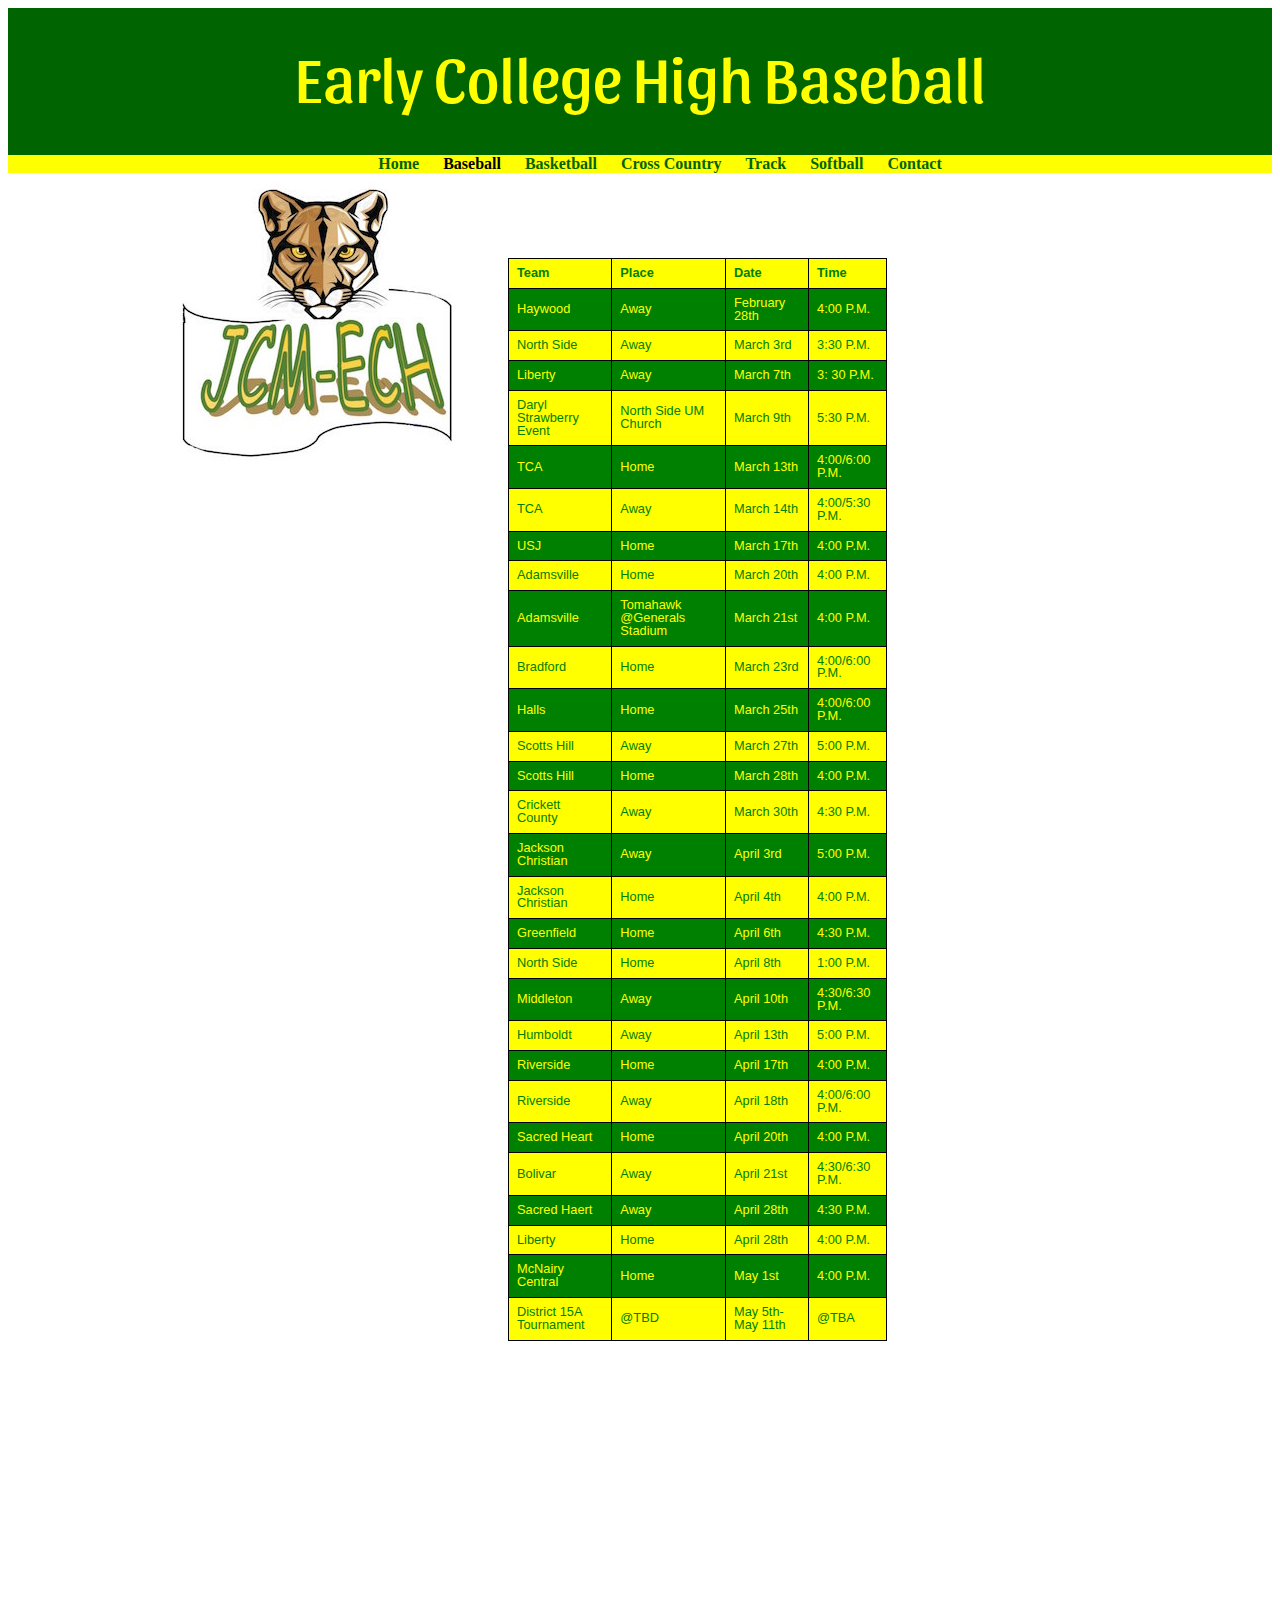
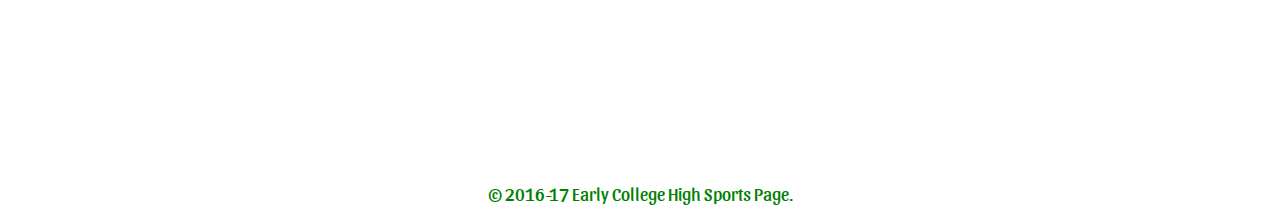
<file: baseball.html>
<!DOCTYPE html>
<html>
  <head>
    <style>
table {
    font-family: arial, sans-serif;
    border-collapse: collapse;
    width: 30%;
    position: absolute;
    Top: 250px;
    line-height: 100%;
    font-size: .80em;
    left: 500px;
    
}

th {
    border: 1px solid black;
    text-align: left;
    padding: 8px;
    color: green;
}
td {
    border: 1px solid black;
    text-align: left;
    padding: 8px;
}

tr:nth-child(even) {
    background-color: green;
    color: yellow
}

tr:nth-child(odd) {
    background-color: yellow;
    color: green;
}
</style>
    <meta charset="utf-8">
    <title>ECH | Baseball</title> 
    <link rel="stylesheet" href="css/main.css">
    <link href='https://fonts.googleapis.com/css?family=Changa+One|Open+Sans:400,400i,700,700i,800' rel='stylesheet' type='text/css'>
    <link href="https://fonts.googleapis.com/css?family=Sansita" rel="stylesheet">
  </head>
    <header>
      <a href="index.html" id="logo">
        <h1>Early College High Baseball</h1>
      </a>
      <nav>
        <ul>
          <li><a href="index.html">Home</a></li>
          <li><a href="baseball.html" class="selected">Baseball</a></li> 
          <li><a href="basketball.html">Basketball</a></li>
          <li><a href="crosscountry.html">Cross Country</a></li>
          <li><a href="track.html">Track</a></li>
          <li><a href="softball.html">Softball</a></li>
          <li><a href="contact.html">Contact</a></li>
        </ul>
      </nav>
    </header>
    <div id="wrapper">
      <section>
        <ul id="gallery">
          <li>
            <a href="img/numbers-01.jpg">
              <img src="img/numbers-01.jpg" alt="">
            </a>
          </li>
     </ul>
      </section>
    </div>
  <body>
    <table>
  <tr>
    <th>Team</th>
    <th>Place</th>
    <th>Date</th>
    <th>Time</th>
  </tr>
  <tr>
    <td>Haywood</td>
    <td>Away</td>
    <td>February 28th</td>
    <td>4:00 P.M.</td>
  </tr>
  <tr>
    <td>North Side </td>
    <td>Away</td>
    <td>March 3rd</td>
    <td>3:30 P.M.</td>
  </tr>
  <tr>
    <td>Liberty</td>
    <td>Away</td>
    <td>March 7th</td>
    <td>3: 30 P.M.</td>
  </tr>
  <tr>
    <td>Daryl Strawberry Event</td>
    <td>North Side UM Church</td>
    <td>March 9th</td>
    <td>5:30 P.M.</td>
  </tr>
  <tr>
    <td>TCA</td>
    <td>Home</td>
    <td>March 13th</td>
    <td>4:00/6:00 P.M.</td>
  </tr>
  <tr>
    <td>TCA</td>
    <td>Away</td>
    <td>March 14th</td>
    <td>4:00/5:30 P.M.</td>
  </tr>
  <tr>
    <td>USJ</td>
    <td>Home</td>
    <td>March 17th</td>
    <td>4:00 P.M.</td>
  </tr>
  <tr>
    <td>Adamsville</td>
    <td>Home</td>
    <td>March 20th</td>
    <td>4:00 P.M.</td>
  </tr>  
  <tr>
    <td>Adamsville</td>
    <td>Tomahawk @Generals Stadium</td>
    <td>March 21st</td>
    <td>4:00 P.M.</td>
  </tr>  
  <tr>
    <td>Bradford</td>
    <td>Home</td>
    <td>March 23rd</td>
    <td>4:00/6:00 P.M.</td>
  </tr>  
  <tr>
    <td>Halls</td>
    <td>Home</td>
    <td>March 25th</td>
    <td>4:00/6:00 P.M.</td>
  </tr>  
  <tr>
    <td>Scotts Hill</td>
    <td>Away</td>
    <td>March 27th</td>
    <td>5:00 P.M.</td>
  </tr>
  <tr>
    <td>Scotts Hill</td>
    <td>Home</td>
    <td>March 28th</td>
    <td>4:00 P.M.</td>
  </tr>
   <tr>
    <td>Crickett County</td>
    <td>Away</td>
    <td>March 30th</td>
    <td>4:30 P.M.</td>
  </tr>
  <tr>
    <td>Jackson Christian</td>
    <td>Away</td>
    <td>April 3rd</td>
    <td>5:00 P.M.</td>
  </tr>
  <tr>
    <td>Jackson Christian </td>
    <td>Home</td>
    <td>April 4th</td>
    <td>4:00 P.M.</td>
  </tr>
  <tr>
    <td>Greenfield</td>
    <td>Home</td>
    <td>April 6th</td>
    <td>4:30 P.M.</td>
  </tr>
  <tr>
    <td>North Side</td>
    <td>Home</td>
    <td>April 8th</td>
    <td>1:00 P.M.</td>
  </tr>
  <tr>
    <td>Middleton</td>
    <td>Away</td>
    <td>April 10th</td>
    <td>4:30/6:30 P.M.</td>
  </tr>
  <tr>
    <td>Humboldt</td>
    <td>Away</td>
    <td>April 13th</td>
    <td>5:00 P.M.</td>
  </tr>
  <tr>
    <td>Riverside</td>
    <td>Home</td>
    <td>April 17th</td>
    <td>4:00 P.M.</td>
  </tr>
  <tr>
    <td>Riverside</td>
    <td>Away</td>
    <td>April 18th</td>
    <td>4:00/6:00 P.M.</td>
  </tr>
  <tr>
    <td>Sacred Heart</td>
    <td>Home</td>
    <td>April 20th</td>
    <td>4:00 P.M.</td>
  </tr>
  <tr>
    <td>Bolivar</td>
    <td>Away</td>
    <td>April 21st</td>
    <td>4:30/6:30 P.M.</td>
  </tr>
  <tr>
    <td>Sacred Haert</td>
    <td>Away</td>
    <td>April 28th</td>
    <td>4:30 P.M.</td>
  </tr>
  <tr>
    <td>Liberty</td>
    <td>Home</td>
    <td>April 28th</td>
    <td>4:00 P.M.</td>
  </tr>
  <tr>
    <td>McNairy Central</td>
    <td>Home</td>
    <td>May 1st</td>
    <td>4:00 P.M.</td>
  </tr>
  <tr>
    <td>District 15A Tournament</td>
    <td>@TBD</td>
    <td>May 5th- May 11th</td>
    <td>@TBA</td>
  </tr>
</table>
  </body>
        <footer>
        <p>&copy; 2016-17 Early College High Sports Page.</p>
      </footer>
</html>
</file>
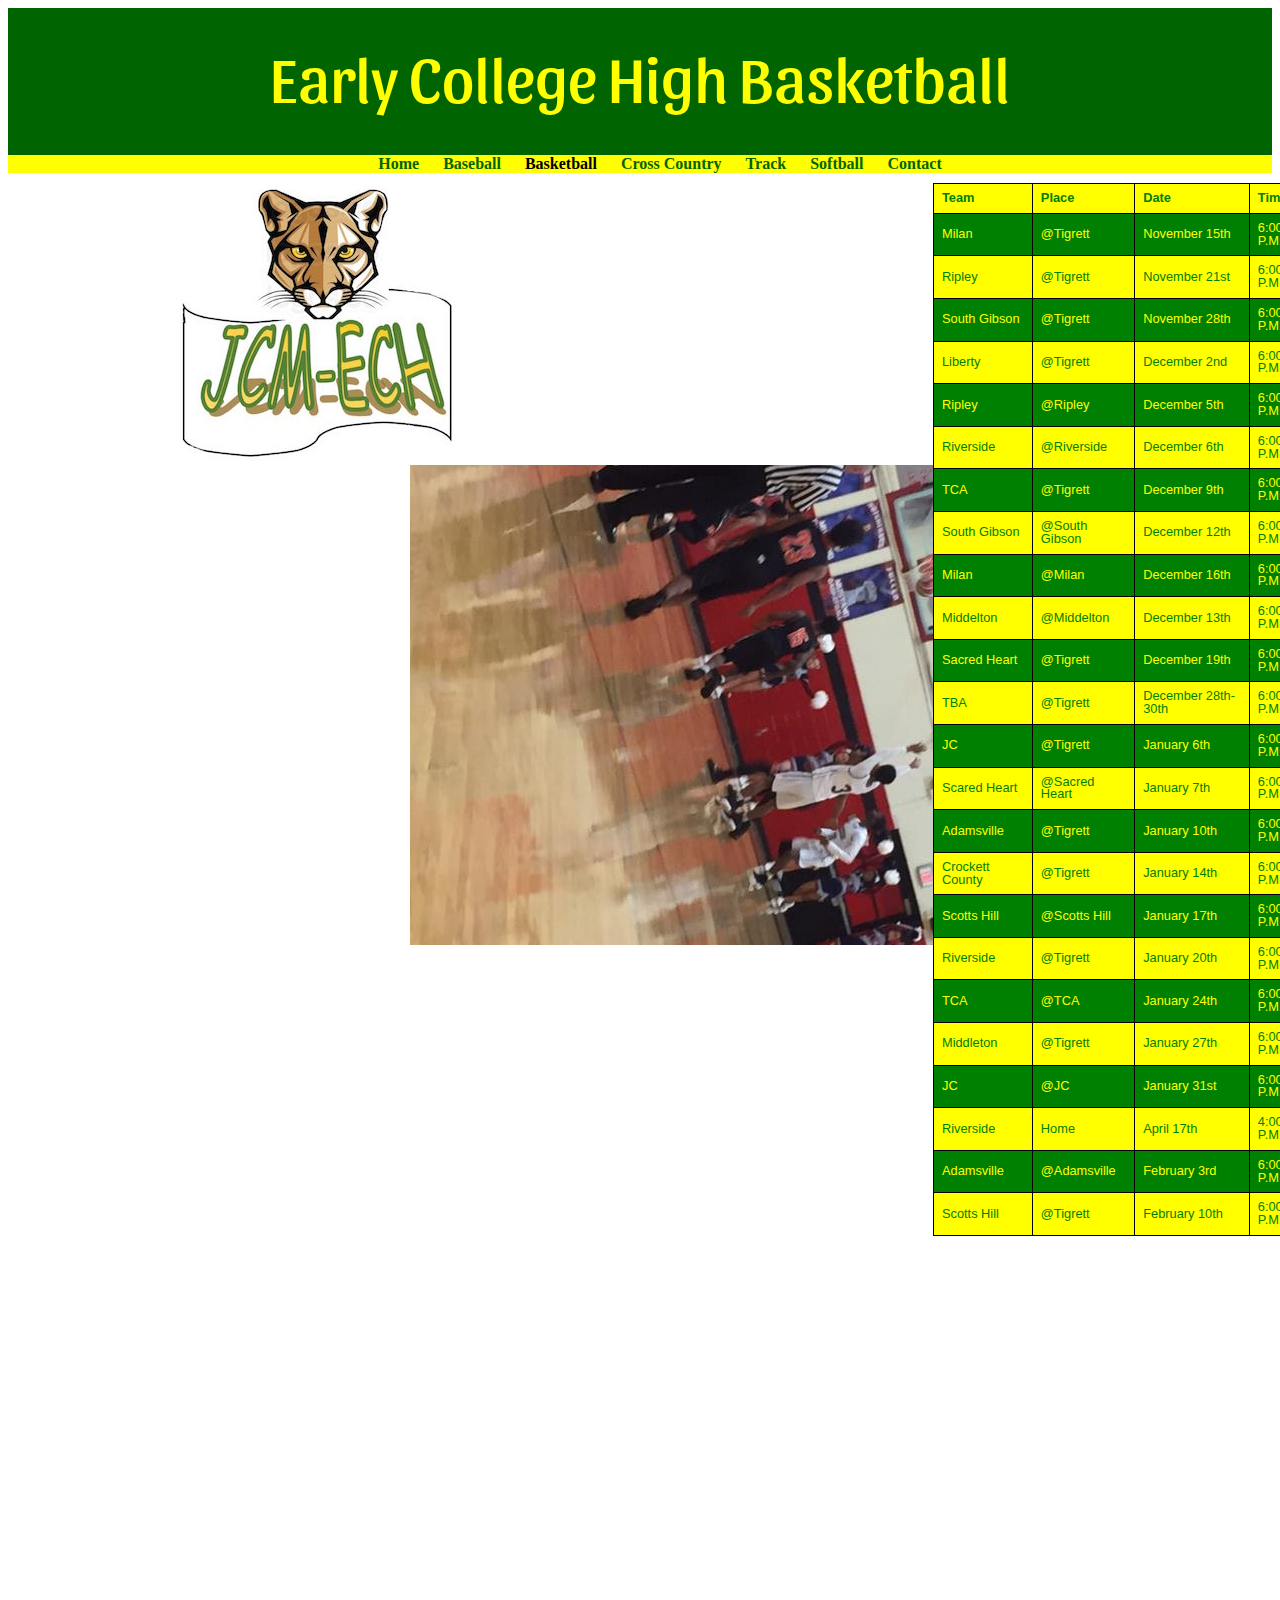
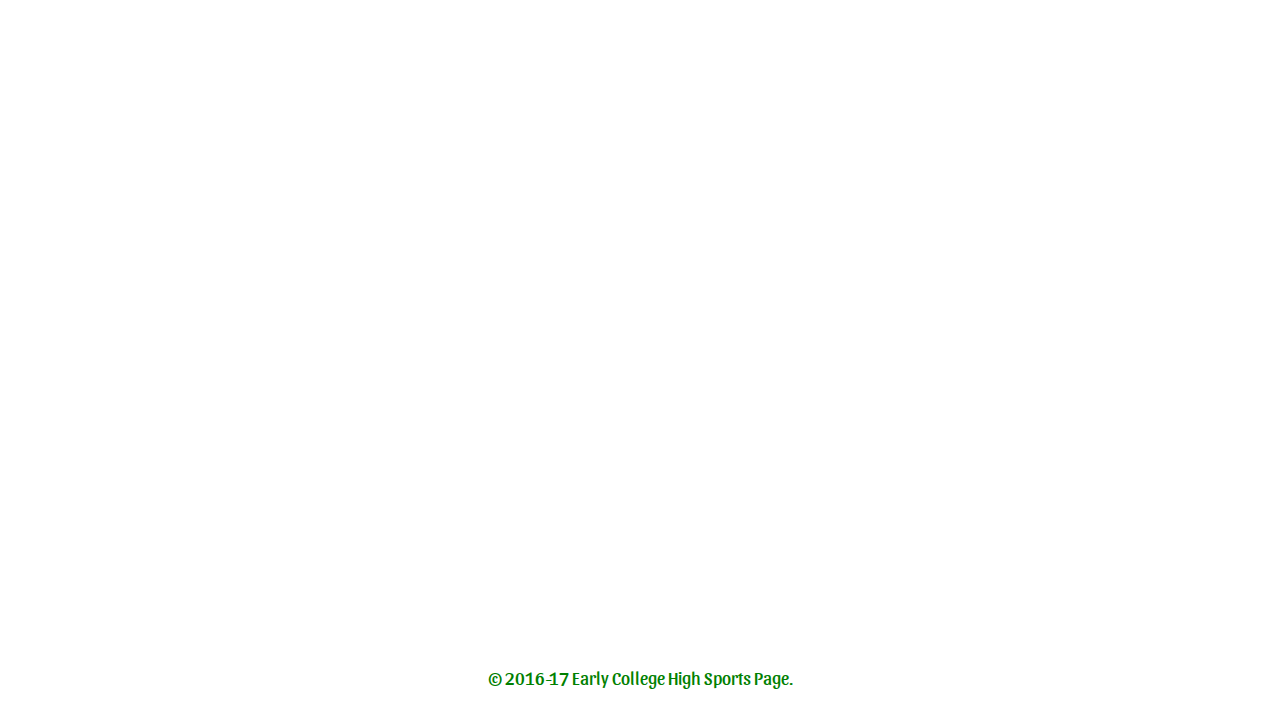
<file: basketball.html>
<!DOCTYPE html>
<html>
  <head>
<style>
    table {
    font-family: arial, sans-serif;
    border-collapse: collapse;
    width: 30%;
    position: absolute;
    Top: 175px;
    line-height: 100%;
    font-size: .80em;
    left: 925px;
    
}

th {
    border: 1px solid black;
    text-align: left;
    padding: 8px;
    color: green;
}
td {
    border: 1px solid black;
    text-align: left;
    padding: 8px;
}

tr:nth-child(even) {
    background-color: green;
    color: yellow
}

tr:nth-child(odd) {
    background-color: yellow;
    color: green;
}
</style>

    <meta charset="utf-8">
    <title>Early College High | Basketbball</title> 
    <link rel="stylesheet" href="css/main.css">
    <link href='https://fonts.googleapis.com/css?family=Changa+One|Open+Sans:400,400i,700,700i,800' rel='stylesheet' type='text/css'>
    <link href="https://fonts.googleapis.com/css?family=Sansita" rel="stylesheet">
  </head>
    <body>
    <header>
      <a href="index.html" id="logo">
        <h1>Early College High Basketball</h1>
      </a>
      <nav>
        <ul>
          <li><a href="index.html">Home</a></li>
          <li><a href="baseball.html">Baseball</a></li> 
          <li><a href="basketball.html" class="selected">Basketball</a></li>
          <li><a href="crosscountry.html">Cross Country</a></li>
          <li><a href="track.html">Track</a></li>
          <li><a href="softball.html">Softball</a></li>
          <li><a href="contact.html">Contact</a></li>
        </ul>
      </nav>
    </header>
    <div id="wrapper">
      <section>
        <ul id="gallery">
          <li>
            <a href="img/numbers-01.jpg">
              <img src="img/numbers-01.jpg" alt="">
            </a>
            </ul>
        <ul id="img">
          <li>
            <a href="img/numbers-12.jpg">
            <img src="img/numbers-12.jpg" alt="">
            </a>
          </li>
     </ul>
      </section>
       <table>
  <tr>
    <th>Team</th>
    <th>Place</th>
    <th>Date</th>
    <th>Time</th>
  </tr>
  <tr>
    <td>Milan</td>
    <td>@Tigrett</td>
    <td>November 15th</td>
    <td>6:00 P.M.</td>
  </tr>
  <tr>
    <td>Ripley</td>
    <td>@Tigrett</td>
    <td>November 21st</td>
    <td>6:00 P.M.</td>
  </tr>
  <tr>
    <td>South Gibson</td>
    <td>@Tigrett</td>
    <td>November 28th</td>
    <td>6:00 P.M.</td>
  </tr>
  <tr>
    <td>Liberty</td>
    <td>@Tigrett</td>
    <td>December 2nd</td>
    <td>6:00 P.M.</td>
  </tr>
  <tr>
    <td>Ripley</td>
    <td>@Ripley</td>
    <td>December 5th</td>
    <td>6:00 P.M.</td>
  </tr>
  <tr>
    <td>Riverside</td>
    <td>@Riverside</td>
    <td>December 6th</td>
    <td>6:00 P.M.</td>
  </tr>
  <tr>
    <td>TCA</td>
    <td>@Tigrett</td>
    <td>December 9th</td>
    <td>6:00 P.M.</td>
  </tr>
  <tr>
    <td>South Gibson</td>
    <td>@South Gibson</td>
    <td>December 12th</td>
    <td>6:00 P.M.</td>
  </tr>  
 <tr>
    <td>Milan</td>
    <td>@Milan</td>
    <td>December 16th</td>
    <td>6:00 P.M.</td>
  </tr>  
         
  <tr>
    <td>Middelton</td>
    <td>@Middelton</td>
    <td>December 13th</td>
    <td>6:00 P.M.</td>
  </tr>  
  <tr>
    <td>Sacred Heart</td>
    <td>@Tigrett</td>
    <td>December 19th</td>
    <td>6:00 P.M.</td>
  </tr>  
  <tr>
    <td>TBA</td>
    <td>@Tigrett</td>
    <td>December 28th-30th</td>
    <td>6:00 P.M.</td>
  </tr>  
  <tr>
    <td>JC</td>
    <td>@Tigrett</td>
    <td>January 6th</td>
    <td>6:00 P.M.</td>
  </tr>
  <tr>
    <td>Scared Heart</td>
    <td>@Sacred Heart</td>
    <td>January 7th</td>
    <td>6:00 P.M.</td>
  </tr>
   <tr>
    <td>Adamsville</td>
    <td>@Tigrett</td>
    <td>January 10th</td>
    <td>6:00 P.M.</td>
  </tr>
  <tr>
    <td>Crockett County</td>
    <td>@Tigrett</td>
    <td>January 14th</td>
    <td>6:00 P.M.</td>
  </tr>
  <tr>
    <td>Scotts Hill</td>
    <td>@Scotts Hill</td>
    <td>January 17th</td>
    <td>6:00 P.M.</td>
  </tr>
  <tr>
    <td>Riverside</td>
    <td>@Tigrett</td>
    <td>January 20th</td>
    <td>6:00 P.M.</td>
  </tr>
  <tr>
    <td>TCA</td>
    <td>@TCA</td>
    <td>January 24th</td>
    <td>6:00 P.M.</td>
  </tr>
  <tr>
    <td>Middleton</td>
    <td>@Tigrett</td>
    <td>January 27th</td>
   <td>6:00 P.M.</td>
  </tr>
  <tr>
    <td>JC</td>
    <td>@JC</td>
    <td>January 31st</td>
    <td>6:00 P.M.</td>
  </tr>
  <tr>
    <td>Riverside</td>
    <td>Home</td>
    <td>April 17th</td>
    <td>4:00 P.M.</td>
  </tr>
  <tr>
    <td>Adamsville</td>
    <td>@Adamsville</td>
    <td>February 3rd</td>
    <td>6:00 P.M.</td>
  </tr>
  <tr>
    <td>Scotts Hill</td>
    <td>@Tigrett</td>
    <td>February 10th</td>
    <td>6:00 P.M.</td>
  </tr>
</table>
      <footer>
        <p>&copy; 2016-17 Early College High Sports Page.</p>
      </footer>
    </div>
  </body>
</html>
</file>
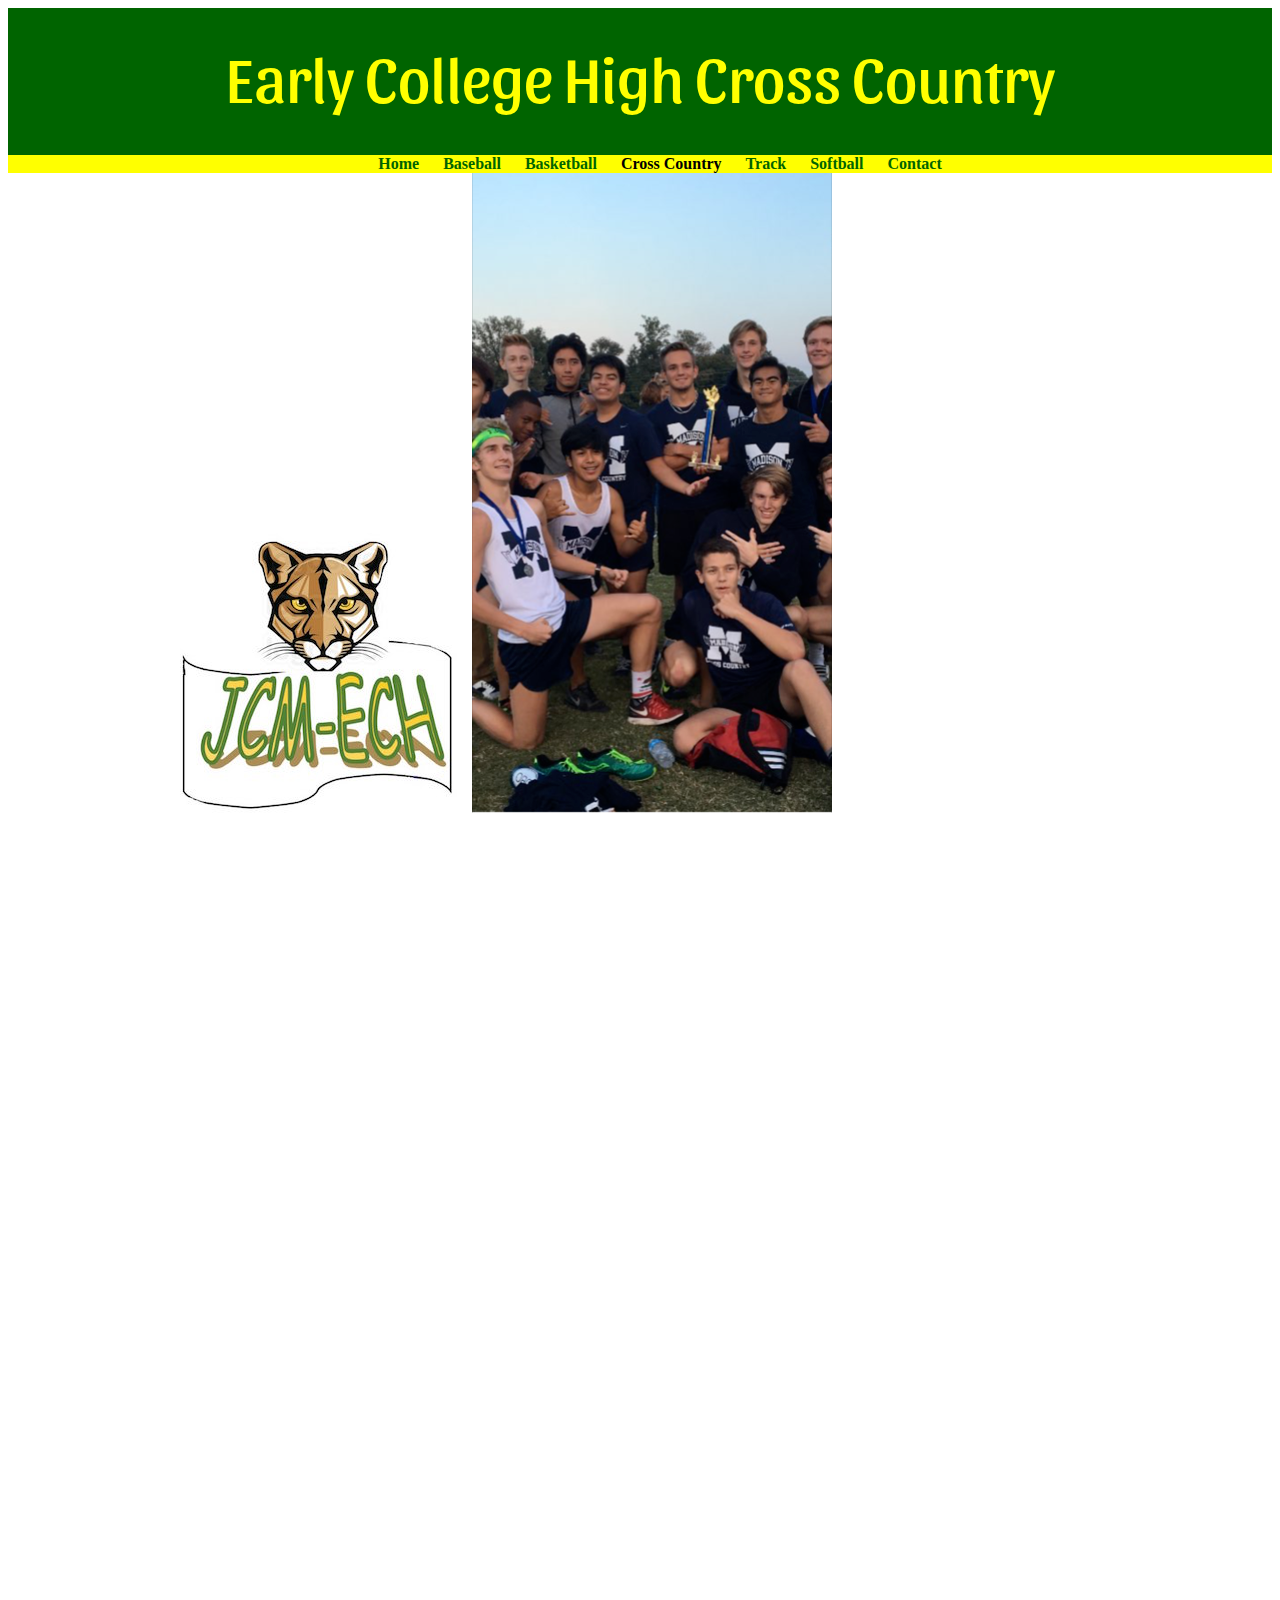
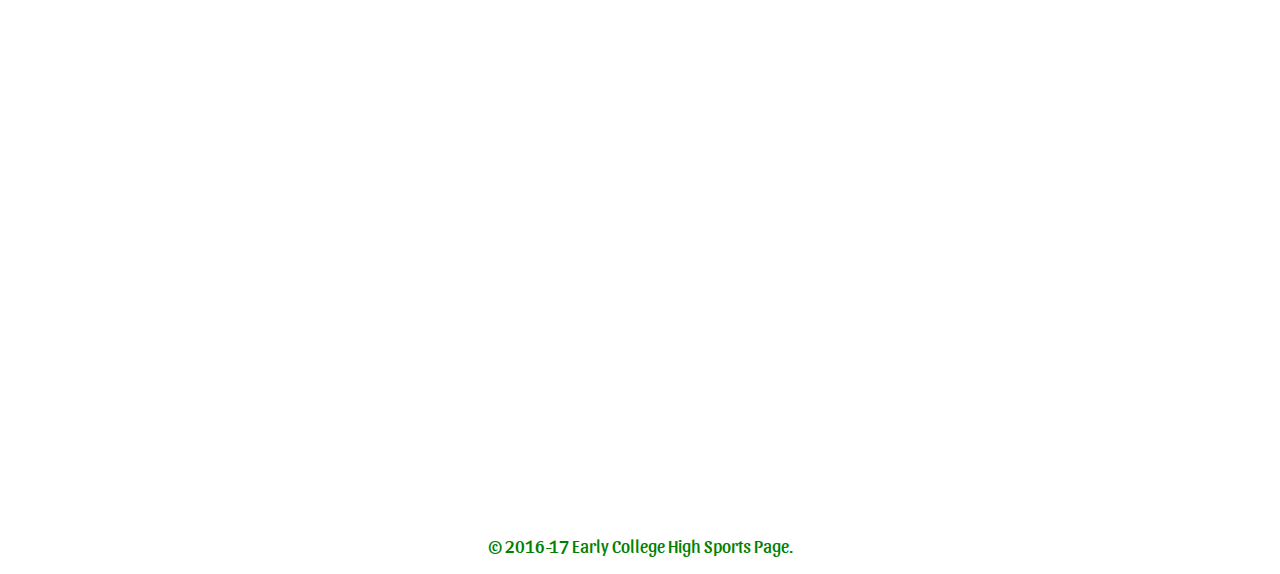
<file: crosscountry.html>
<!DOCTYPE html>
<html>
  <head>
    <meta charset="utf-8">
    <title>Early College High | Cross Country</title> 
    <link rel="stylesheet" href="css/main.css">
    <link href='https://fonts.googleapis.com/css?family=Changa+One|Open+Sans:400,400i,700,700i,800' rel='stylesheet' type='text/css'>
    <link href="https://fonts.googleapis.com/css?family=Sansita" rel="stylesheet">
  </head>
  <body>
    <header>
      <a href="index.html" id="logo">
        <h1>Early College High Cross Country</h1>
      </a>
      <nav>
        <ul>
          <li><a href="index.html">Home</a></li>
          <li><a href="baseball.html">Baseball</a></li> 
          <li><a href="basketball.html">Basketball</a></li>
          <li><a href="crosscountry.html" class="selected">Cross Country</a></li>
          <li><a href="track.html">Track</a></li>
          <li><a href="softball.html">Softball</a></li>
          <li><a href="contact.html">Contact</a></li>
        </ul>
      </nav>
    </header>
    <div id="wrapper">
      <section>
        <ul id="gallery">
          <li>
            <a href="img/numbers-01.jpg">
              <img src="img/numbers-01.jpg" alt="">
            </a>
            <a href="img/numbers-08.jpg">
              <img src="img/numbers-08.jpg" alt="">
            </a>
          </li>
     </ul>
      </section>
      <footer>
        <p>&copy; 2016-17 Early College High Sports Page.</p>
      </footer>
    </div>
  </body>
</html>
</file>
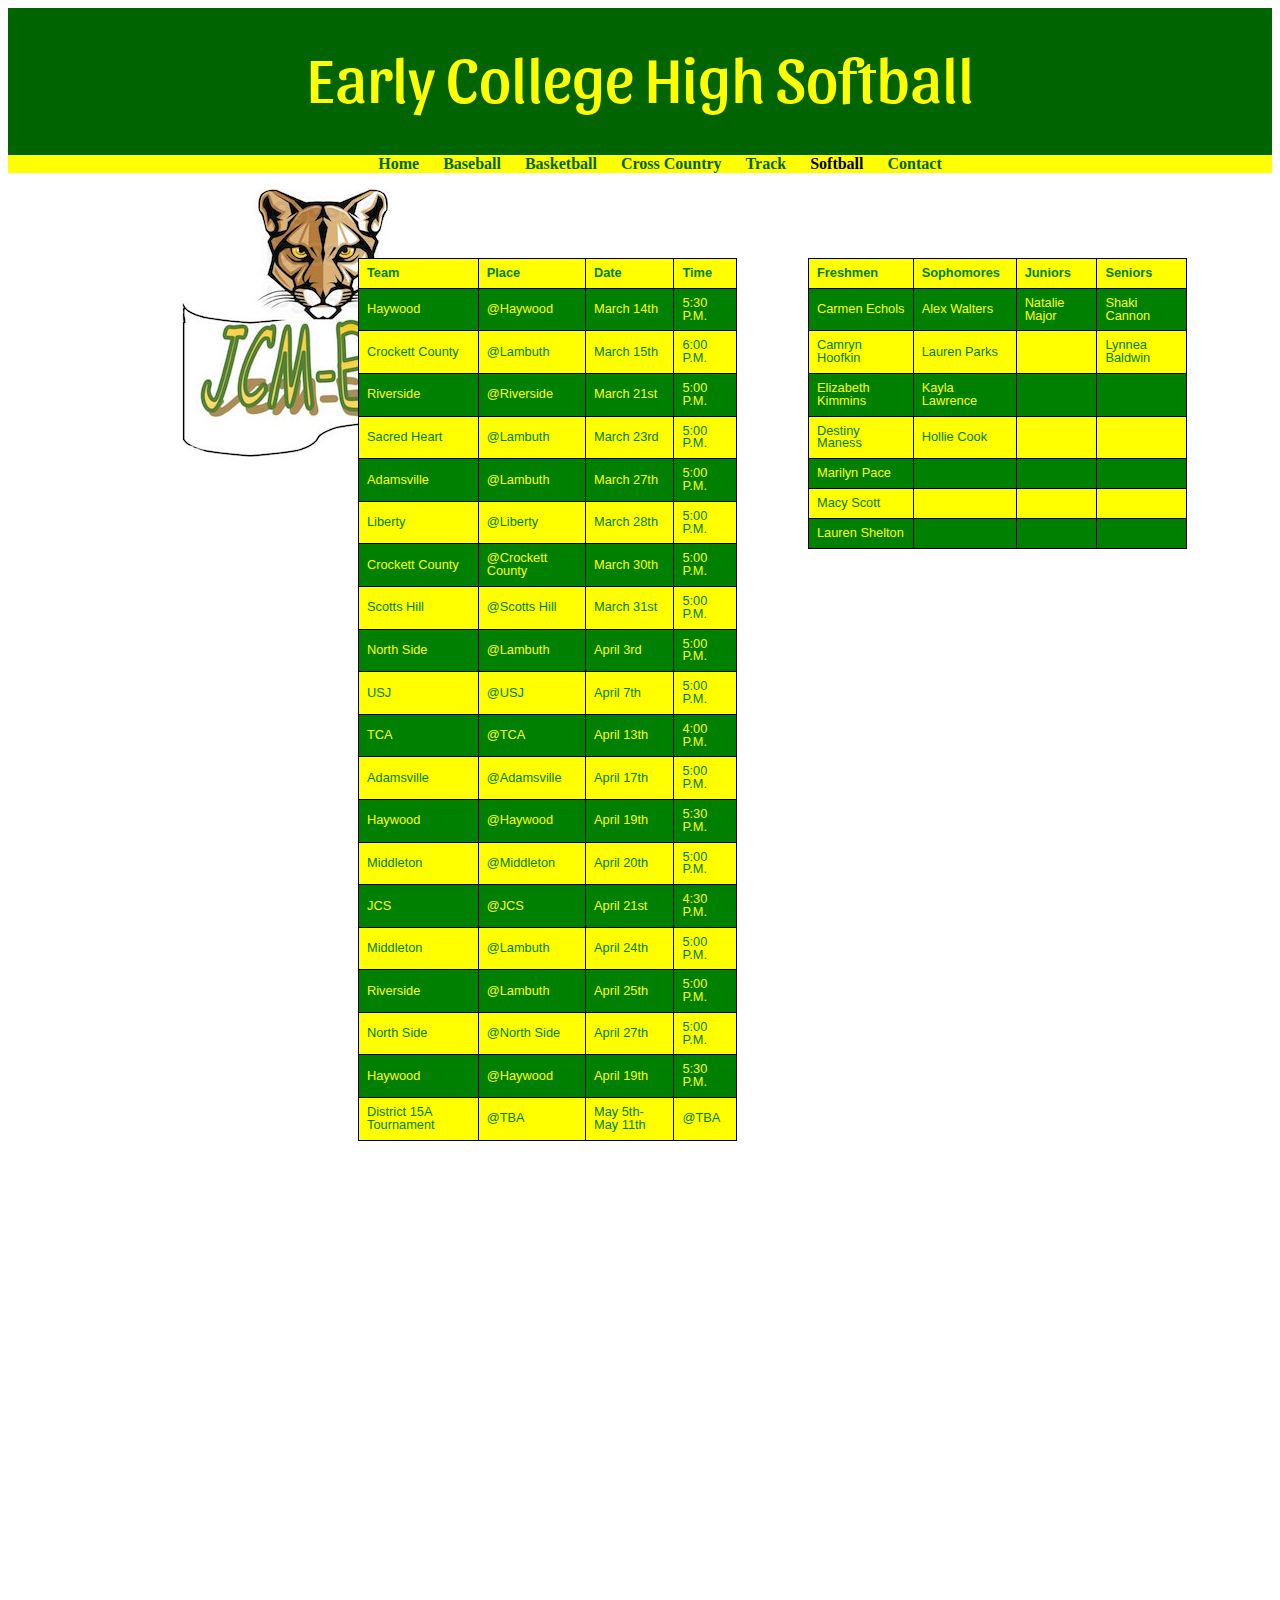
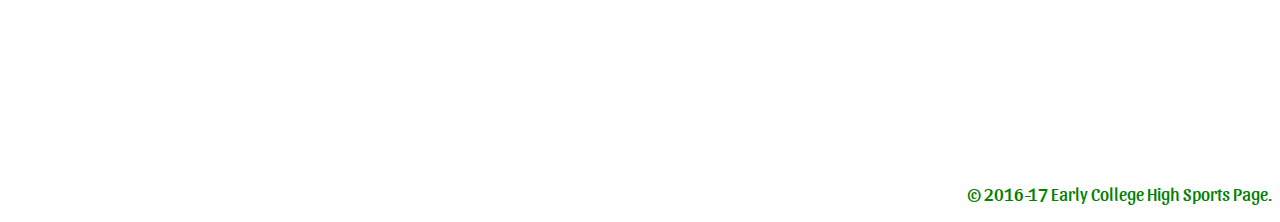
<file: softball.html>
<!DOCTYPE html>
<html>
  <head>
    <meta charset="utf-8">
    <title>ECH | Softball</title> 
    <link rel="stylesheet" href="css/main.css">
    <link href='https://fonts.googleapis.com/css?family=Changa+One|Open+Sans:400,400i,700,700i,800' rel='stylesheet' type='text/css'>
    <link href="https://fonts.googleapis.com/css?family=Sansita" rel="stylesheet">
  </head>
  <body>
    <style>
table {
    font-family: arial, sans-serif;
    border-collapse: collapse;
    width: 30%;
    position: absolute;
    Top: 250px;
    line-height: 100%;
    font-size: .80em;
    left: 350px;
}

th {
    border: 1px solid black;
    text-align: left;
    padding: 8px;
    color: green;
}
td {
    border: 1px solid black;
    text-align: left;
    padding: 8px;
}

tr:nth-child(even) {
    background-color: green;
    color: yellow
}

tr:nth-child(odd) {
    background-color: yellow;
    color: green;
}
</style>
    <header>
      <a href="index.html" id="logo">
        <h1>Early College High Softball</h1>
      </a>
      <nav>
        <ul>
          <li><a href="index.html">Home</a></li>
          <li><a href="baseball.html">Baseball</a></li> 
          <li><a href="basketball.html">Basketball</a></li>
          <li><a href="crosscountry.html">Cross Country</a></li>
          <li><a href="track.html">Track</a></li>
          <li><a href="softball.html" class="selected">Softball</a></li>
          <li><a href="contact.html">Contact</a></li>
        </ul>
      </nav>
    </header>
    <div id="wrapper">
      <section>
        <ul id="gallery">
          <li>
            <a href="img/numbers-01.jpg">
              <img src="img/numbers-01.jpg" alt="">
            </a>
          </li>
        </ul>
      </section>
    </div>
    <table>
  <tr>
    <th>Team</th>
    <th>Place</th>
    <th>Date</th>
    <th>Time</th>
  </tr>
  <tr>
    <td>Haywood</td>
    <td>@Haywood</td>
    <td>March 14th</td>
    <td>5:30 P.M.</td>
  </tr>
  <tr>
    <td>Crockett County</td>
    <td>@Lambuth</td>
    <td>March 15th</td>
    <td>6:00 P.M.</td>
  </tr>
  <tr>
    <td>Riverside</td>
    <td>@Riverside</td>
    <td>March 21st</td>
    <td>5:00 P.M.</td>
  </tr>
  <tr>
    <td>Sacred Heart</td>
    <td>@Lambuth</td>
    <td>March 23rd</td>
    <td>5:00 P.M.</td>
  </tr>
  <tr>
    <td>Adamsville</td>
    <td>@Lambuth</td>
    <td>March 27th</td>
    <td>5:00 P.M.</td>
  </tr>
  <tr>
    <td>Liberty</td>
    <td>@Liberty</td>
    <td>March 28th</td>
    <td>5:00 P.M.</td>
  </tr>
  <tr>
    <td>Crockett County</td>
    <td>@Crockett County</td>
    <td>March 30th</td>
    <td>5:00 P.M.</td>
  </tr>
  <tr>
    <td>Scotts Hill</td>
    <td>@Scotts Hill</td>
    <td>March 31st</td>
    <td>5:00 P.M.</td>
  </tr>  
  <tr>
    <td>North Side</td>
    <td>@Lambuth</td>
    <td>April 3rd</td>
    <td>5:00 P.M.</td>
  </tr>  
  <tr>
    <td>USJ</td>
    <td>@USJ</td>
    <td>April 7th</td>
    <td>5:00 P.M.</td>
  </tr>  
  <tr>
    <td>TCA</td>
    <td>@TCA</td>
    <td>April 13th</td>
    <td>4:00 P.M.</td>
  </tr>  
  <tr>
    <td>Adamsville</td>
    <td>@Adamsville</td>
    <td>April 17th</td>
    <td>5:00 P.M.</td>
  </tr>
  <tr>
    <td>Haywood</td>
    <td>@Haywood</td>
    <td>April 19th</td>
    <td>5:30 P.M.</td>
  </tr>
  <tr>
    <td>Middleton</td>
    <td>@Middleton</td>
    <td>April 20th</td>
    <td>5:00 P.M.</td>
  </tr>
   <tr>
    <td>JCS</td>
    <td>@JCS</td>
    <td>April 21st</td>
    <td>4:30 P.M.</td>
  </tr>
  <tr>
    <td>Middleton</td>
    <td>@Lambuth</td>
    <td>April 24th</td>
    <td>5:00 P.M.</td>
  </tr>
  <tr>
    <td>Riverside</td>
    <td>@Lambuth</td>
    <td>April 25th</td>
    <td>5:00 P.M.</td>
  </tr>
  <tr>
    <td>North Side</td>
    <td>@North Side</td>
    <td>April 27th</td>
    <td>5:00 P.M.</td>
  </tr>
  <tr>
    <td>Haywood</td>
    <td>@Haywood</td>
    <td>April 19th</td>
    <td>5:30 P.M.</td>
  </tr>
  <tr>
    <td>District 15A Tournament</td>
    <td>@TBA</td>
    <td>May 5th- May 11th</td>
    <td>@TBA</td>
  </tr>
</table>
    <div style="float: right">
    <table class="softball">
  <tr>
    <th>Freshmen</th>
    <th>Sophomores</th>
    <th>Juniors</th>
    <th>Seniors</th>
  </tr>
    <tr>
    <td>Carmen Echols</td>
    <td>Alex Walters</td>
    <td>Natalie Major</td>
    <td>Shaki Cannon</td>
  </tr>
  <tr>
    <td>Camryn Hoofkin</td>
    <td>Lauren Parks</td>
    <td></td>
    <td>Lynnea Baldwin</td>
  </tr>
  <tr>
    <td>Elizabeth Kimmins</td>
    <td>Kayla Lawrence</td>
    <td></td>
    <td></td>
  </tr>
  <tr>
    <td>Destiny Maness</td>
    <td>Hollie Cook</td>
    <td></td>
    <td></td>
  </tr>
  <tr>
    <td>Marilyn Pace</td>
    <td></td>
    <td></td>
    <td></td>
  </tr>
  <tr>
    <td>Macy Scott</td>
    <td></td>
    <td></td>
    <td></td>
  </tr>
  <tr>
    <td>Lauren Shelton</td>
    <td></td>
    <td></td>
    <td></td>
  </tr>
    </table>
  
        <footer>
        <p>&copy; 2016-17 Early College High Sports Page.</p>
      </footer>
    </body>
</html>
</file>
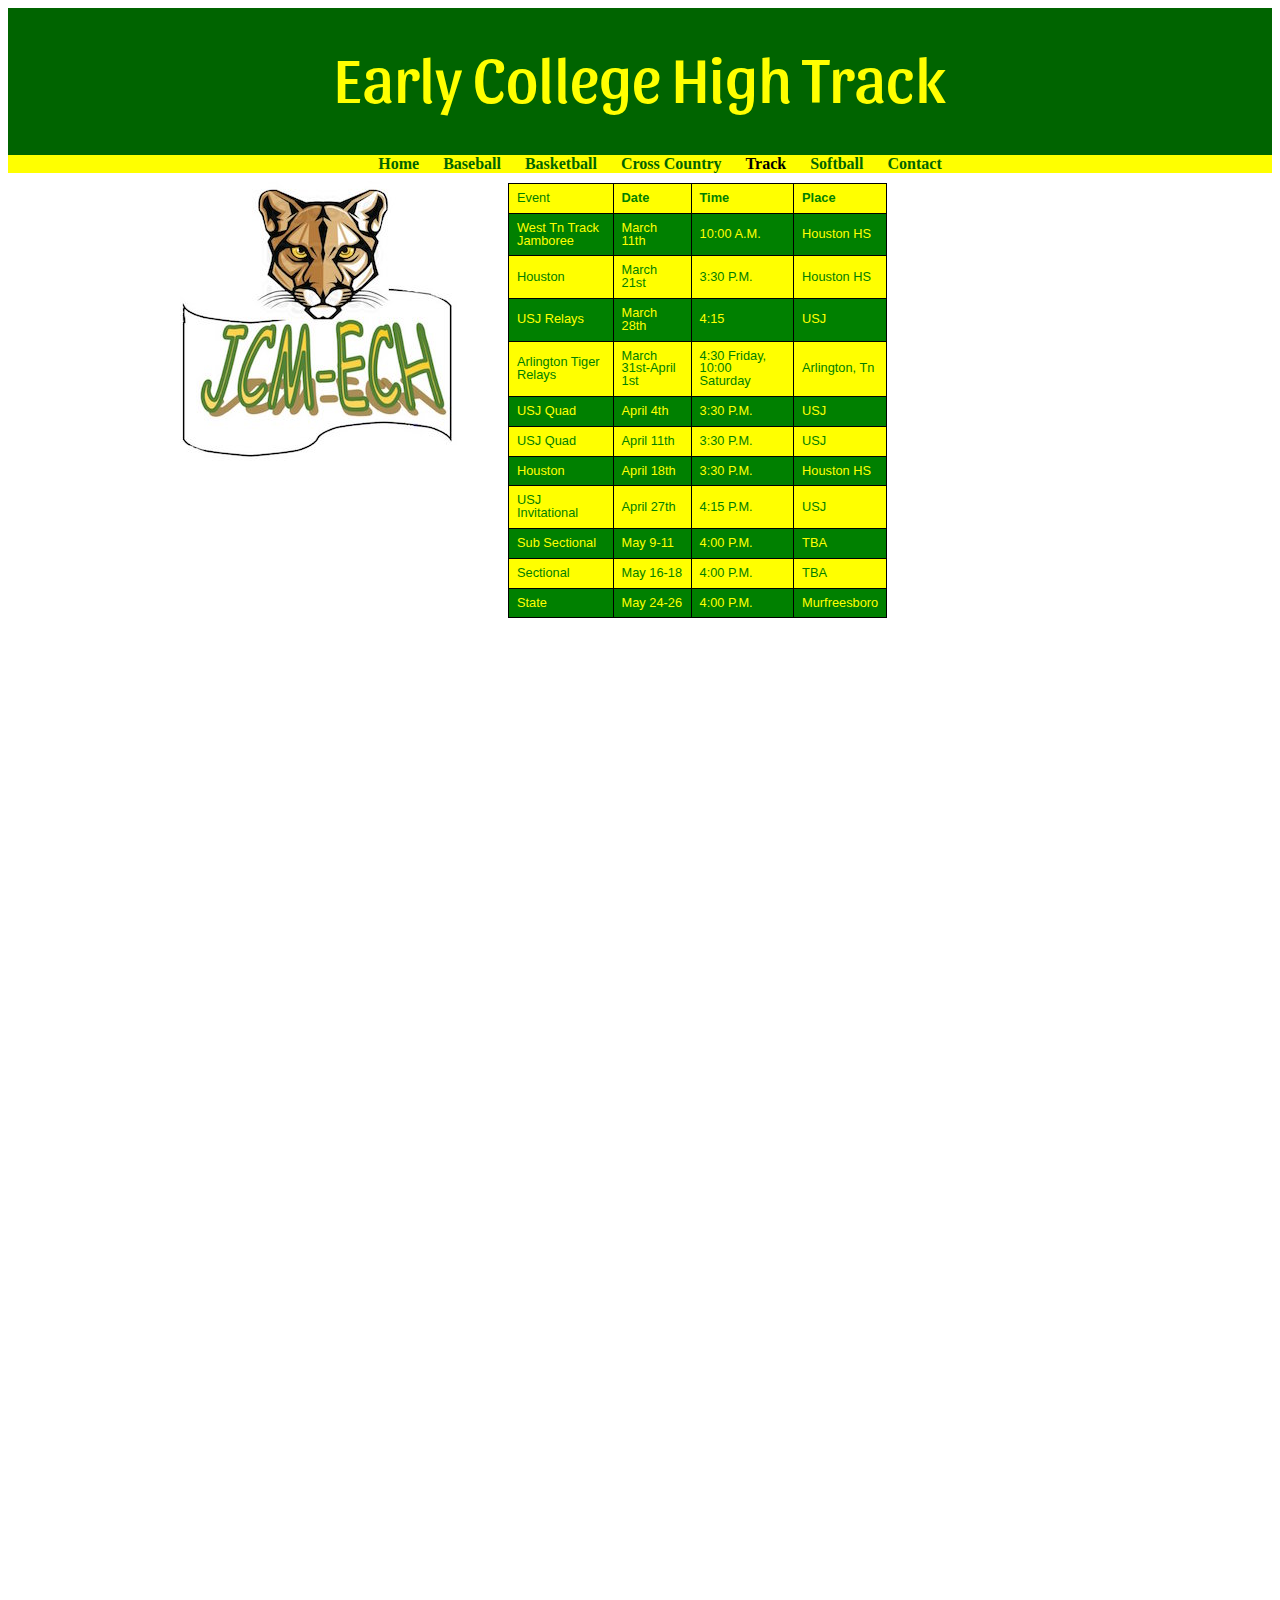
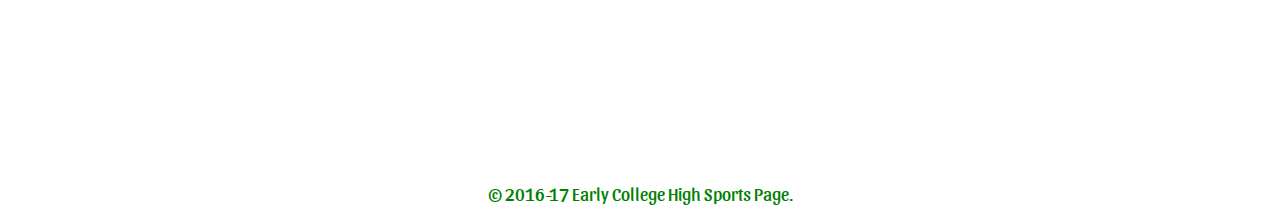
<file: track.html>
<!DOCTYPE html>
<html>
  <head>
    <style>
    table {
    font-family: arial, sans-serif;
    border-collapse: collapse;
    width: 30%;
    position: absolute;
    Top: 175px;
    line-height: 100%;
    font-size: .80em;
    left: 500px;
}

th {
    border: 1px solid black;
    text-align: left;
    padding: 8px;
    color: green;
}
td {
    border: 1px solid black;
    text-align: left;
    padding: 8px;
}

tr:nth-child(even) {
    background-color: green;
    color: yellow
}

tr:nth-child(odd) {
    background-color: yellow;
    color: green;
}
</style>
    <meta charset="utf-8">
    <title>Early College High | Track</title> 
    <link rel="stylesheet" href="css/main.css">
    <link href='https://fonts.googleapis.com/css?family=Changa+One|Open+Sans:400,400i,700,700i,800' rel='stylesheet' type='text/css'>
    <link href="https://fonts.googleapis.com/css?family=Sansita" rel="stylesheet">    
  </head>
    <header>
      <a href="index.html" id="logo">
        <h1>Early College High Track</h1>
      </a>
      <nav>
        <ul>
          <li><a href ="index.html">Home</a></li>
          <li><a href="baseball.html">Baseball</a></li> 
          <li><a href="basketball.html">Basketball</a></li>
          <li><a href="crosscountry.html">Cross Country</a></li>
          <li><a href="track.html" class="selected">Track</a></li>
          <li><a href="softball.html">Softball</a></li>
          <li><a href="contact.html">Contact</a></li>
        </ul>
      </nav>
    </header>
     <body>
  <table>
  <tr>
    <td>Event</td>
    <th>Date</th>
    <th>Time</th>
    <th>Place</th>
  </tr>
  <tr>
    <td>West Tn Track Jamboree</td>
    <td>March 11th</td>
    <td>10:00 A.M.</td>
    <td>Houston HS</td>
  </tr>
  <tr>
    <td>Houston</td>
    <td>March 21st</td>
    <td>3:30 P.M.</td>
    <td>Houston HS</td>
  </tr>
  <tr>
    <td>USJ Relays</td>
    <td>March 28th</td>
    <td>4:15</td>
    <td>USJ</td>
  </tr>
  <tr>
    <td>Arlington Tiger Relays</td>
    <td>March 31st-April 1st</td>
    <td>4:30 Friday, 10:00 Saturday</td>
    <td>Arlington, Tn</td>
  </tr>
  <tr>
    <td>USJ Quad</td>
    <td>April 4th</td>
    <td>3:30 P.M.</td>
    <td>USJ</td>
  </tr>
  <tr>
    <td>USJ Quad</td>
    <td>April 11th</td>
    <td>3:30 P.M.</td>
    <td>USJ</td>
  </tr>  
  <tr>
    <td>Houston</td>
    <td>April 18th</td>
    <td>3:30 P.M.</td>
    <td>Houston HS</td>
  </tr>  
  <tr>
    <td>USJ Invitational</td>
    <td>April 27th</td>
    <td>4:15 P.M.</td>
    <td>USJ</td>
  </tr>  
  <tr>
    <td>Sub Sectional</td>
    <td>May 9-11</td>
    <td>4:00 P.M.</td>
    <td>TBA</td>
  </tr>  
  <tr>
    <td>Sectional</td>
    <td>May 16-18</td>
    <td>4:00 P.M.</td>
    <td>TBA</td>
  </tr>  
  <tr>
    <td>State</td>
    <td>May 24-26</td>
    <td>4:00 P.M.</td>
    <td>Murfreesboro</td>
  </tr>   
    <div id="wrapper">
      <section>
        <ul id="gallery">
          <li>
            <a href="img/numbers-01.jpg">
              <img src="img/numbers-01.jpg" alt="">
            </a>
          </li>
     </ul>
      </section>
      <footer>
        <p>&copy; 2016-17 Early College High Sports Page.</p>
      </footer>
    </div>
  </body>
</html>
</file>
<file: css/main.css>
/***********************
GENERAL
************************/

body {
    position: relative;
    overflow-x: hidden;
}

#wrapper {
  max-width: 940px;
  margin: 0 auto;
  padding: 0 5%;
}

a {
  text-decoration: none;
}

#gallery {
  max-width: 100%;
  margin: 0 0 0 10px;
  padding: 0;
  list-style: none;
}


.carousel {
    width: 800px;
    height: 600px;
    margin: 0 auto;
    overflow-x: hidden;
    left: 575px;
    top: 300px;
    position: absolute;
}

button {

    position: absolute;
    left: 700px;
    top: 600px;
  
    
}


p {
  text-align: center;
  color: green;
  font-size: 1.5em;
  font-family: Sansita;
  
}
/*******************
HEADING
********************/

header {
  float: left;
  padding: 30px 0 0 0;
  width: 100%;
}

#logo {
  text-align: center;
  margin: 0;
}

h1 {
  font-family: 'Sansita';
  margin: 0 0 40px;
  font-size: 4em;
  font-weight: normal;
  text-align: inherit;
}
  
h2 {
  font-size: 0.75em;
  margin: 20px 0 0;
  font-weight: normal;
}
  


/*********************
NAVIGATION
**********************/

nav {
  text-align: center;
}

nav ul {
  list-style: none;
  margin: 0 10px;
  padding 0;
}

nav li {
  display: inline-block;
}

nav a{
  font-weight: 800 ;
  padding: 15px 10px;  
}



/******************
FOOTER
*******************/

footer {
  font-size: 0.75em;
  text-align: center;
  clear: both;
  padding-top: 1300px;
  color: #ccc;
}

.social-icon {
  width: 20px;
  height: 20px;
  margin: 0 5px;
}



/*******************
PAGE: BASEBALL
********************/





/*******************
PAGE: BASKETBALL
********************/

.profile-photo {
  display: block;
  max-width: 150px;
  margin: 0 auto 30px;
  border-radius: 100%;
}

/*******************
PAGE: CONTACT
********************/

.contact-info {
  list-style: none;
  padding: 0;
  margin: 0;
  font-size: 2em;
}



.contact-info a {
  display: block;
  min-height: 20px;
  background-repeat: no-repeat;
  background-size: 20px 20px;
  padding: 0 0 0 30px;
  margin: 0 0 10px;
  text-align: center;
}

.contact-info li.mail a{
  background-image: url('../img/mail.pn');
}


/*******************
COLORS
********************/

/* site body */
body {
  background-color: #fff;
  color: #999;
}

/* green header */
header {
  background: #006400;
  border-color: #006400;
}

/* nav background on mobile */
nav {
  background: #ffff00;
}

/* logo text */
h1 {
  color: #ffff00;
}

/* links */
a {
  color: #006400;
}

/* nav link */
nav a, nav a: visited { 
  color: #fff;
}

/* selected nav link */ 
nav a.selected, nav a:hover {
 color: #000; 
}


/*******************
NEW STUFF
********************/

.softball {
    font-family: arial, sans-serif;
    border-collapse: collapse;
    width: 30%;
    position: absolute;
    Top: 250px;
    line-height: 100%;
    font-size: .80em;
    left: 800px;
}

th {
    border: 1px solid black;
    text-align: left;
    padding: 8px;
    color: green;
}
td {
    border: 1px solid black;
    text-align: left;
    padding: 8px;
}

tr:nth-child(even) {
    background-color: green;
    color: yellow
}

tr:nth-child(odd) {
    background-color: yellow;
    color: green;
}

#img {
  margin: 0 0 0 200px;
  list-style: none;
}
</file>
